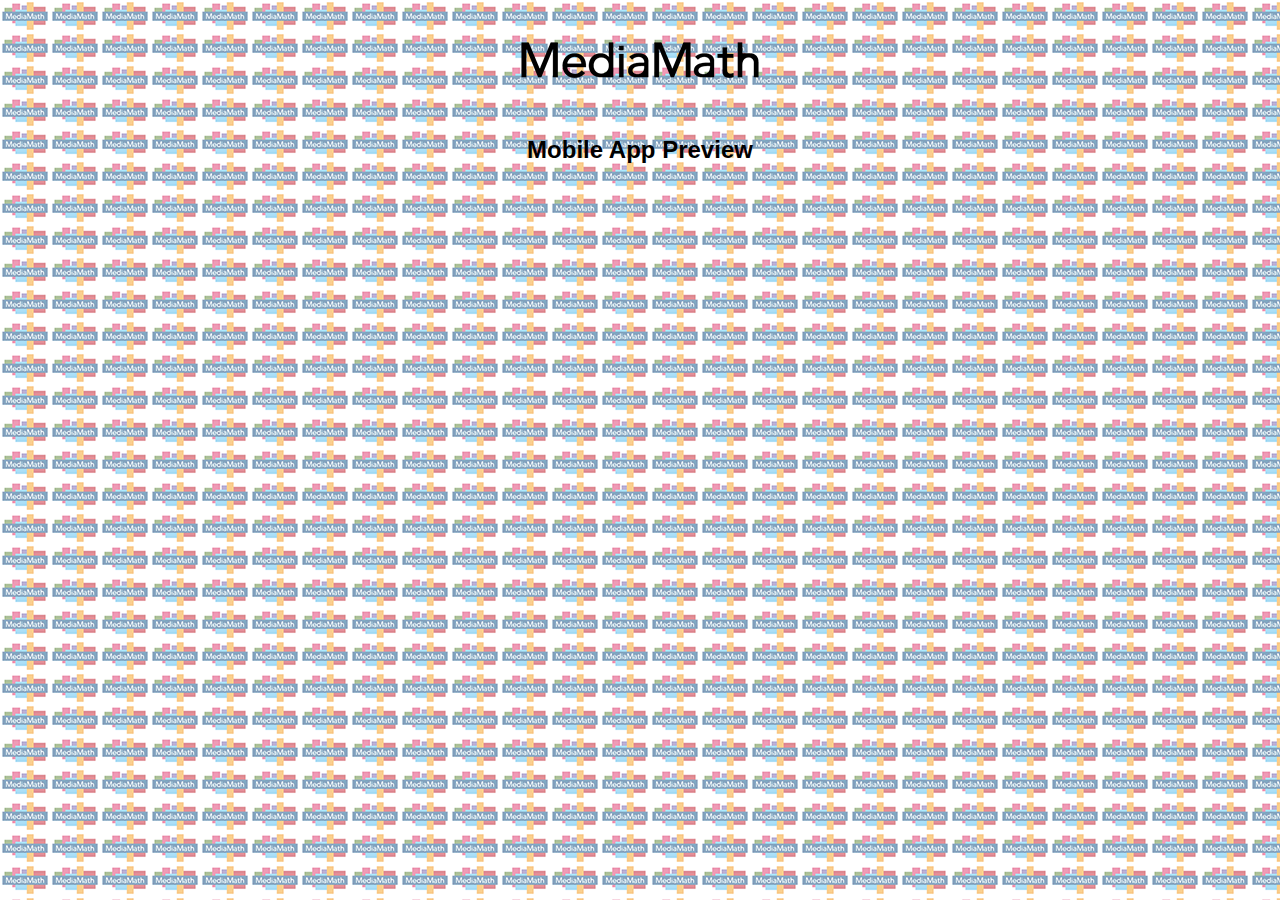
<file: safari/device.html>
<html>
<head>
	<title>Device Simulator</title>
</head>
<!--
/*
 *  Copyright (c) 2012 The mraid-web-tester project authors. All Rights Reserved.
 *
 *  Use of this source code is governed by a BSD-style license
 *  that can be found in the LICENSE file in the root of the source
 *  tree. All contributing project authors may
 *  be found in the AUTHORS file in the root of the source tree.
 */
-->
<body style="margin:0px; padding:0px; background-image: url('../img/mm_logo_bg.png'); background-repeat: repeat; overflow: hidden; font: 12px Arial, Helvetica, sans-serif;">
<div id="maxArea" style="height: 100%; width: 100%; overflow: hidden; position: absolute; top: 0; left:0px;">
	<div id="adContainer" data-isviewable="true" style="position:absolute; padding:0px; margin:0px; background-color:transparent;">
		<div id="adResizeContainer" style="overflow:hidden; padding:0px; margin:0px; height: 100%; padding: 100%:">
			<a id="closeEventRegion" style="height: 50px; width: 50px; display: none; text-decoration: none; position: absolute; top: 0; right: 0;"></a>
			<iframe id="adFrame" style="overflow:hidden; width: 100%; height: 100%; padding:0px; margin:0px; background-color:transparent;" scrolling="no" frameBorder="0"></iframe>
		</div>
	</div>	
</div>
<div style="text-align: center;">
	<img src="../img/mm_logo_txt.png" align="center">
	<p>
		<h1>Mobile App Preview</h1>
	</p>
</div>
<p>
	
</p>
</body>
</html>
</file>
